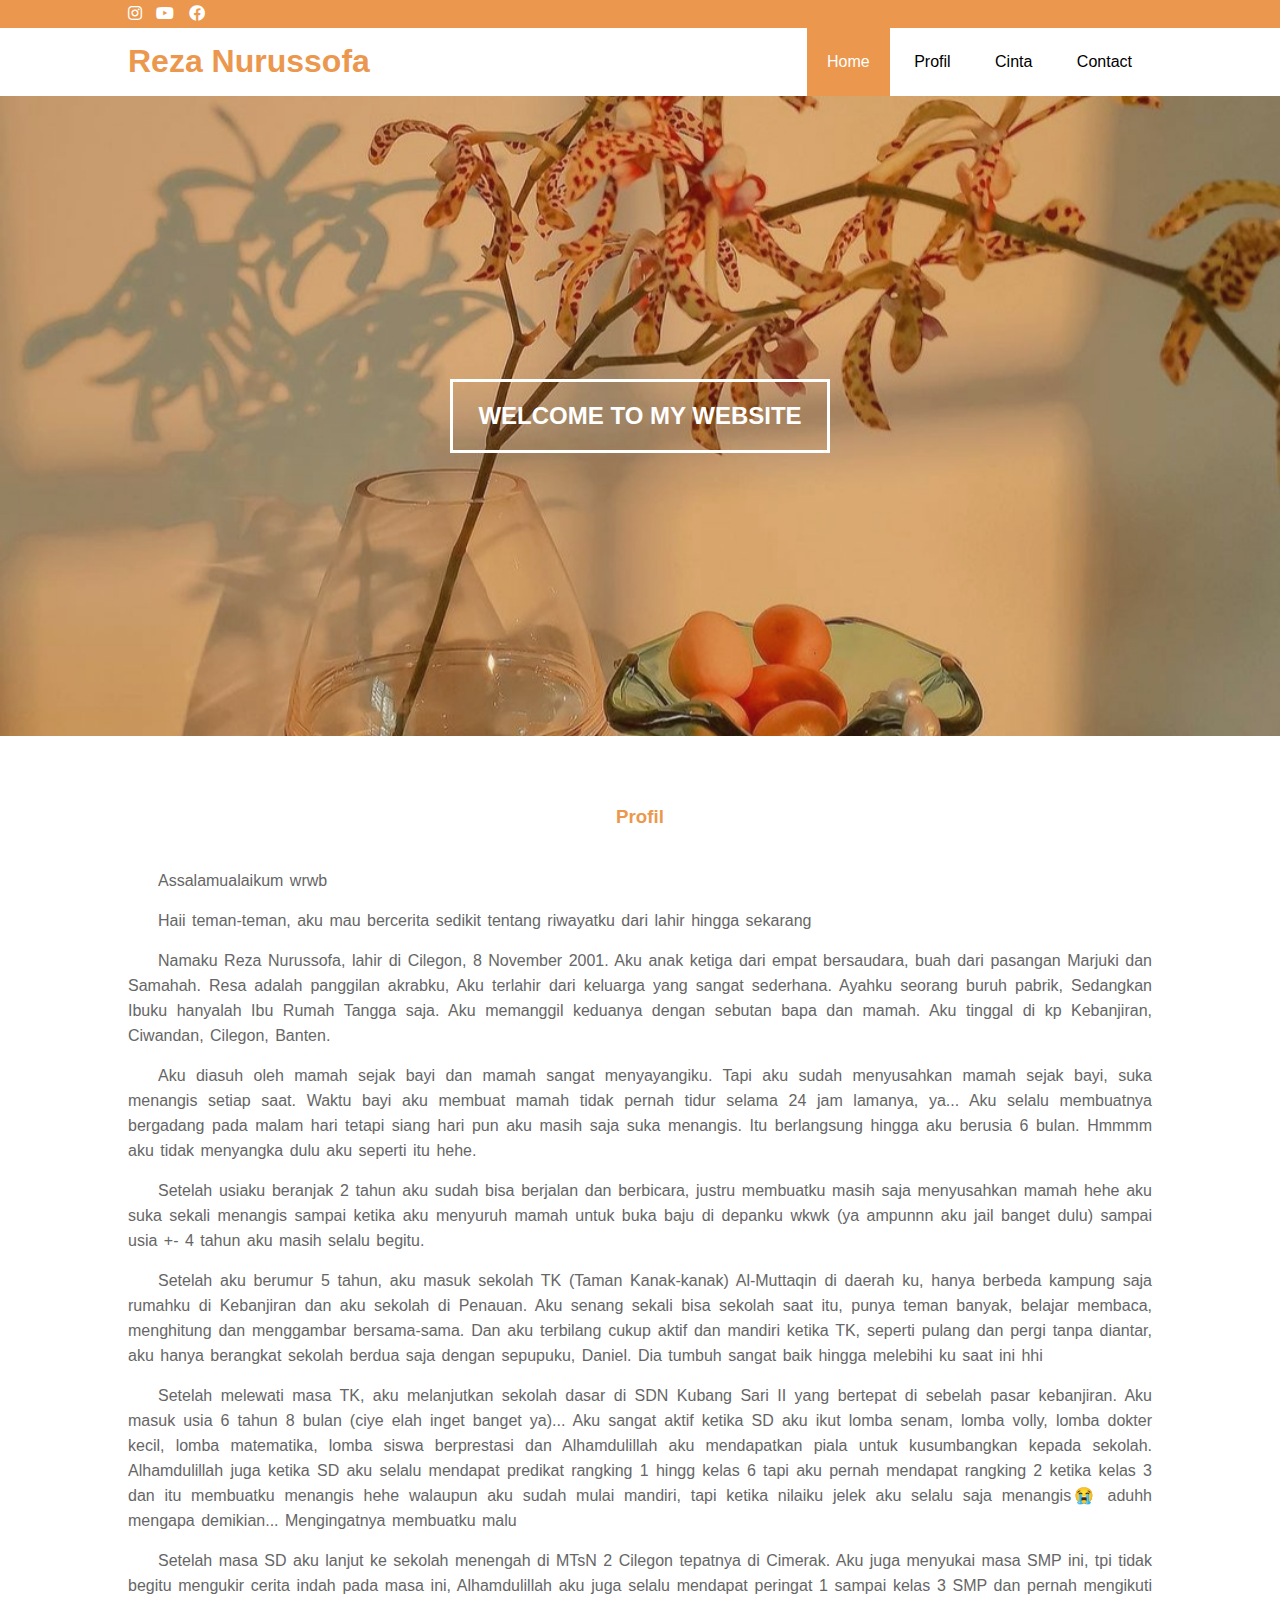
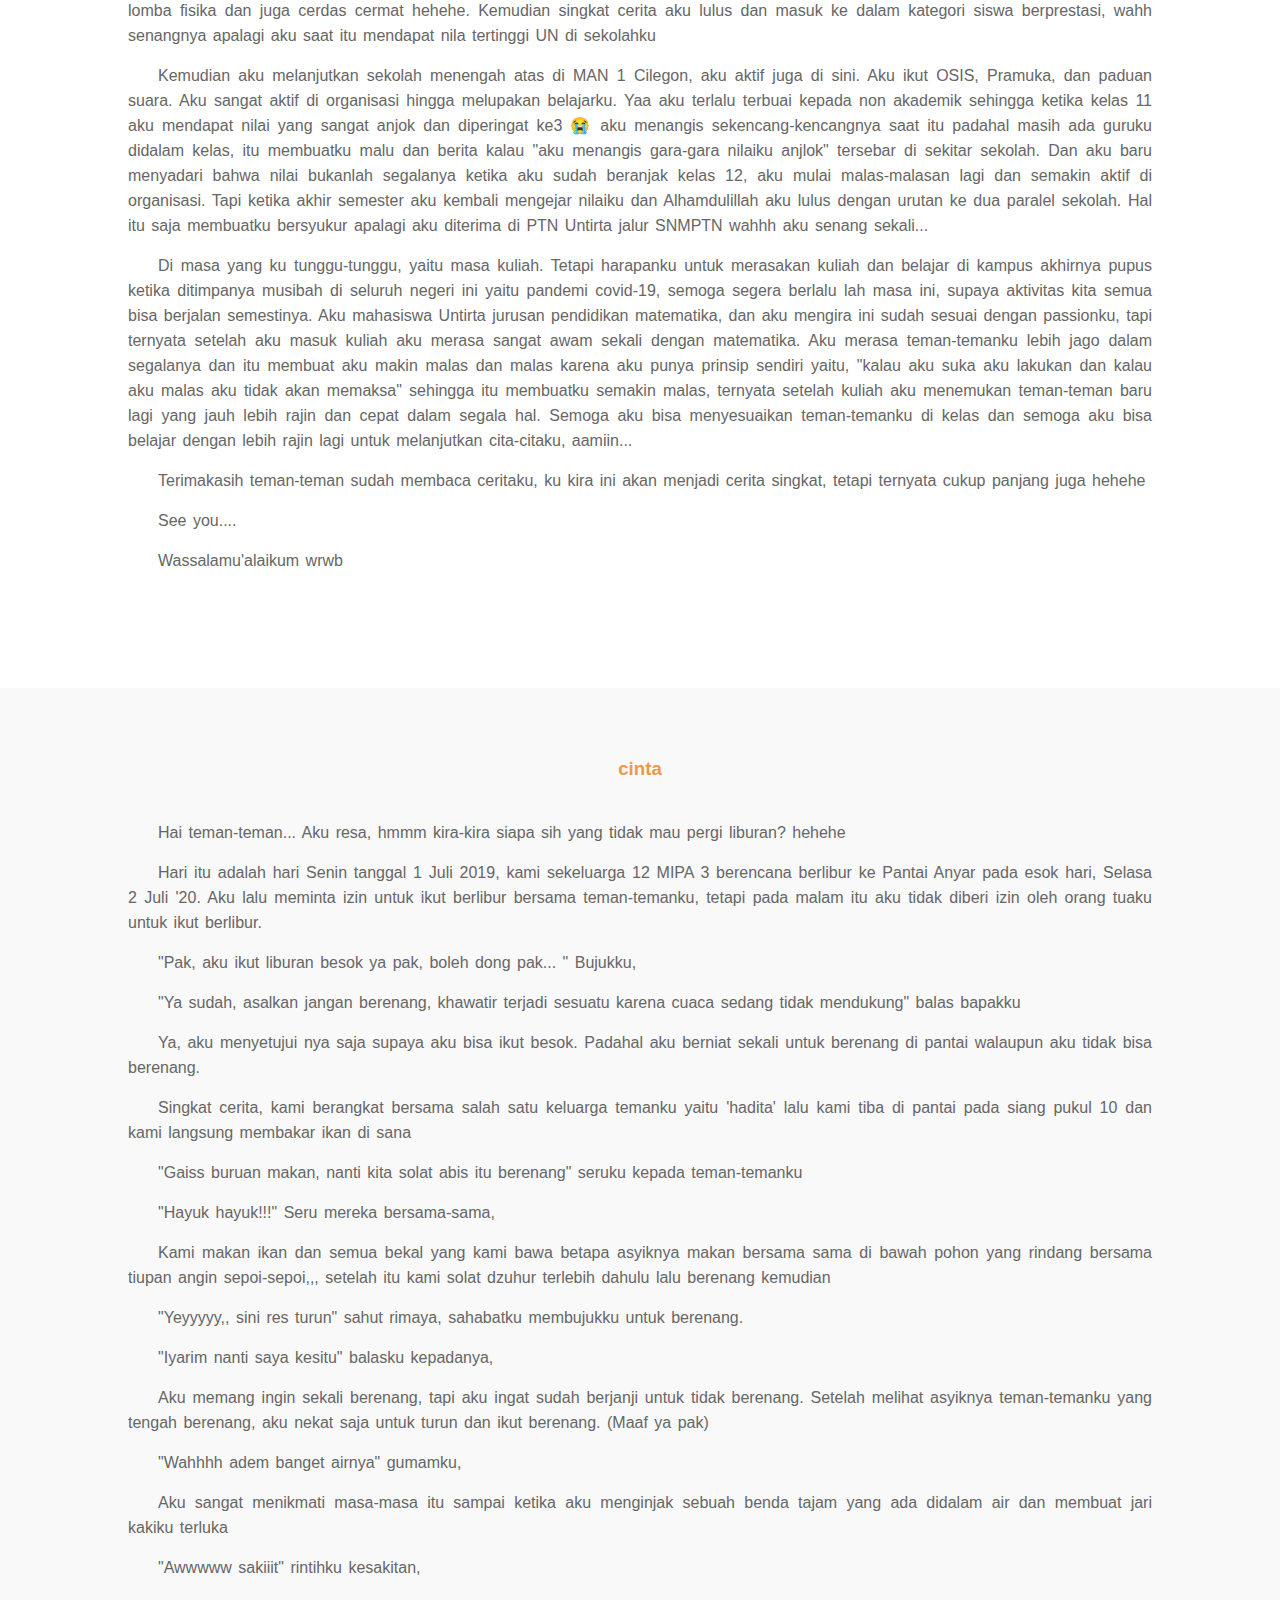
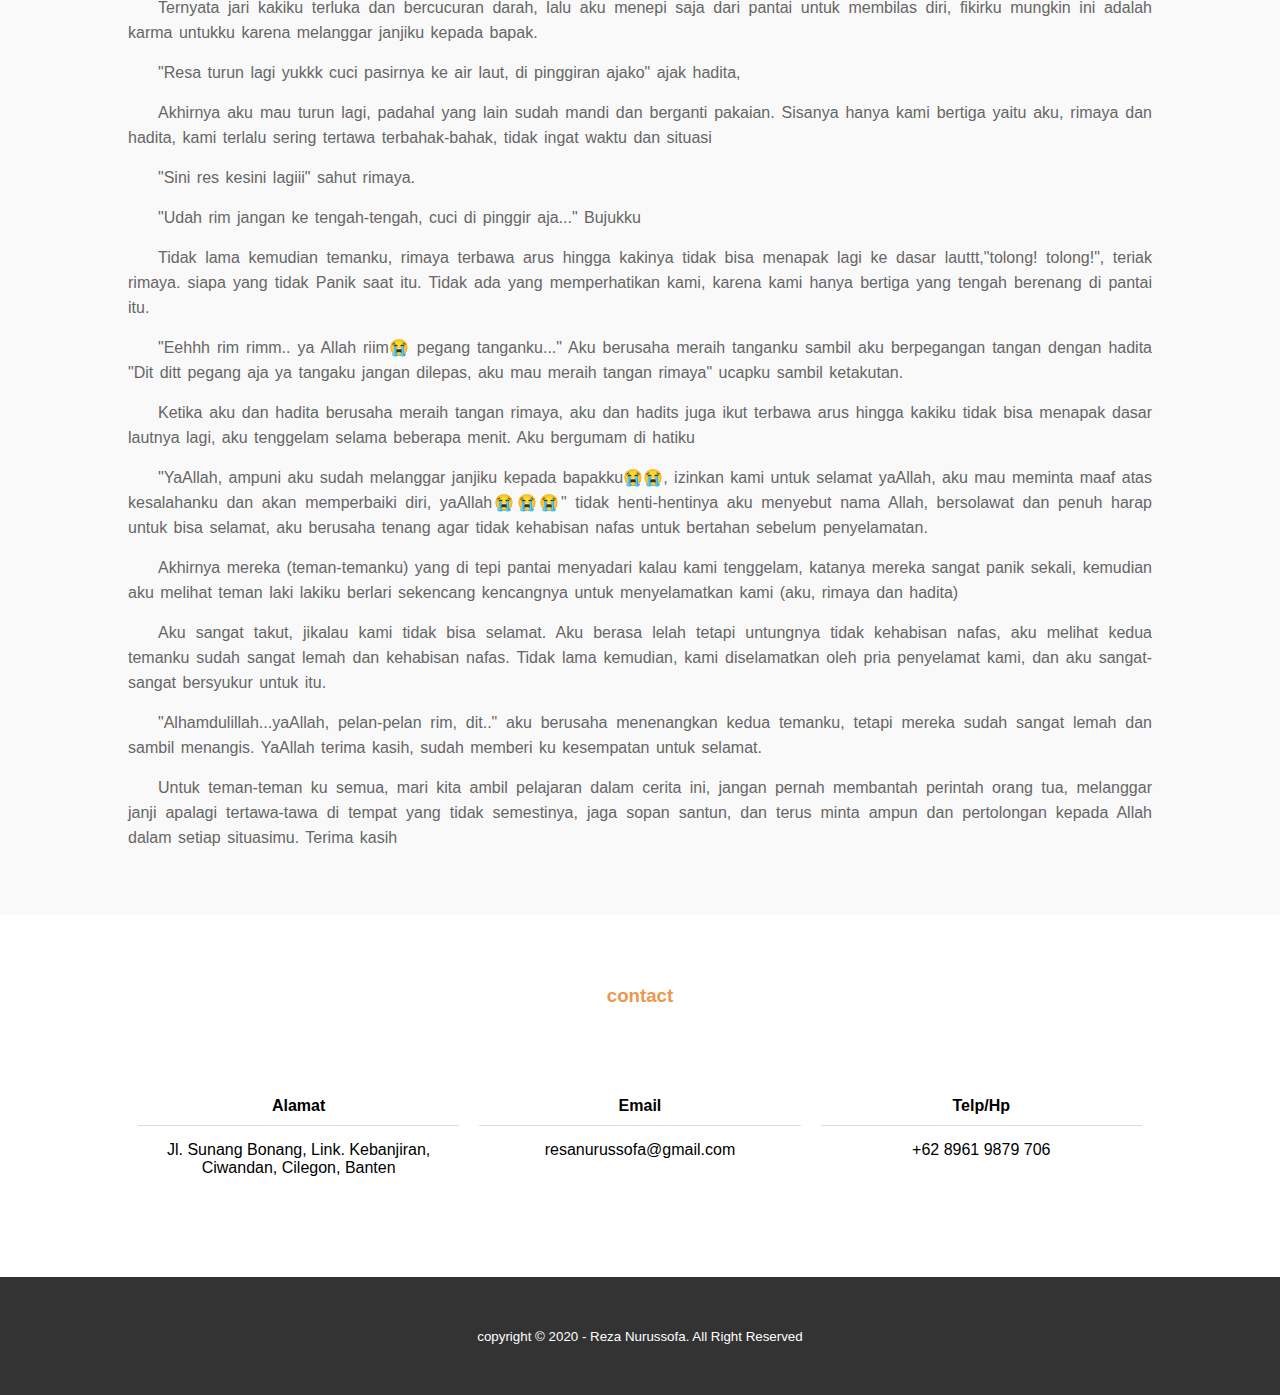
<file: index.html>
<!DOCTYPE html>
<html>
	<head>
		<meta charset="utf-8">
		<meta name="viewport" content="width-device-width, initial-scale=1">
		<title>Reza Nurussofa</title>
		<link rel="stylesheet" type="text/css" href="css/style.css">
		<link rel="stylesheet" type="text/css" href="https://cdnjs.cloudflare.com/ajax/libs/font-awesome/5.15.1/css/all.min.css">
	</head>
	<body>
		
		<!-- header -->
		<div class="medsos">
			<div class="container">
				<ul>
					<li><a href="https://instagram.com/resa.nr?igshid=9n1f5w79eum7"><i class="fab fa-instagram"></i></a></li>
					<li><a href="https://www.youtube.com/channel/UCrWAREgC5vB8ygBJjb2LLkw?view_as=subscriber"><i class="fab fa-youtube"></i></a></li>
					<li><a href="#"><i class="fab fa-facebook"></i></i></a></li>
				</ul>
			</div>
		</div>
		<header>
			<div class="container">
				<h1><a href="index.html">Reza Nurussofa</a></h1>
				<ul>
					<li class="active"><a href="index.html">Home</a></li>
					<li><a href="Profil.html">Profil</a></li>
					<li><a href="Cinta.html">Cinta</a></li>
					<li><a href="Contact.html">Contact</a></li>
				</ul>
			</div>
		</header>

		<!--banner-->
		<section class="banner">
			<h2>WELCOME TO MY WEBSITE</h2>
		</section>

		<!--profil-->
		<section id="Profil">
			<div class="container">
				<h3>Profil</h3>
				<p>Assalamualaikum wrwb</p>
					<p>Haii teman-teman, aku mau bercerita sedikit tentang riwayatku dari lahir hingga sekarang</p>
					<p>Namaku Reza Nurussofa, lahir di Cilegon, 8 November 2001. Aku anak ketiga dari empat bersaudara, buah dari pasangan Marjuki dan Samahah. Resa adalah panggilan akrabku, Aku terlahir dari keluarga yang sangat sederhana. Ayahku seorang buruh pabrik, Sedangkan Ibuku hanyalah Ibu Rumah Tangga saja. Aku memanggil keduanya dengan sebutan bapa dan mamah. Aku tinggal di kp Kebanjiran, Ciwandan, Cilegon, Banten.</p>
					<p>Aku diasuh oleh mamah sejak bayi dan mamah sangat menyayangiku. Tapi aku sudah menyusahkan mamah sejak bayi, suka menangis setiap saat. Waktu bayi aku membuat mamah tidak pernah tidur selama 24 jam lamanya, ya... Aku selalu membuatnya bergadang pada malam hari tetapi siang hari pun aku masih saja suka menangis. Itu berlangsung hingga aku berusia 6 bulan. Hmmmm aku tidak menyangka dulu aku seperti itu hehe.</p>
					<p>Setelah usiaku beranjak 2 tahun aku sudah bisa berjalan dan berbicara, justru membuatku masih saja menyusahkan mamah hehe aku suka sekali menangis sampai ketika aku menyuruh mamah untuk buka baju di depanku wkwk (ya ampunnn aku jail banget dulu) sampai usia +- 4 tahun aku masih selalu begitu.</p>
					<p>Setelah aku berumur 5 tahun, aku masuk sekolah TK (Taman Kanak-kanak) Al-Muttaqin di daerah ku, hanya berbeda kampung saja rumahku di Kebanjiran dan aku sekolah di Penauan. Aku senang sekali bisa sekolah saat itu, punya teman banyak, belajar membaca, menghitung dan menggambar bersama-sama. Dan aku terbilang cukup aktif dan mandiri ketika TK, seperti pulang dan pergi tanpa diantar, aku hanya berangkat sekolah berdua saja dengan sepupuku, Daniel. Dia tumbuh sangat baik hingga melebihi ku saat ini hhi</p>
					<p>Setelah melewati masa TK, aku melanjutkan sekolah dasar di SDN Kubang Sari II yang bertepat di sebelah pasar kebanjiran. Aku masuk usia 6 tahun 8 bulan (ciye elah inget banget ya)... Aku sangat aktif ketika SD aku ikut lomba senam, lomba volly, lomba dokter kecil, lomba matematika, lomba siswa berprestasi dan Alhamdulillah aku mendapatkan piala untuk kusumbangkan kepada sekolah. Alhamdulillah juga ketika SD aku selalu mendapat predikat rangking 1 hingg kelas 6 tapi aku pernah mendapat rangking 2 ketika kelas 3 dan itu membuatku menangis hehe walaupun aku sudah mulai mandiri, tapi ketika nilaiku jelek aku selalu saja menangis😭 aduhh mengapa demikian... Mengingatnya membuatku malu</p>
					<p>Setelah masa SD aku lanjut ke sekolah menengah di MTsN 2 Cilegon tepatnya di Cimerak. Aku juga menyukai masa SMP ini, tpi tidak begitu mengukir cerita indah pada masa ini, Alhamdulillah aku juga selalu mendapat peringat 1 sampai kelas 3 SMP dan pernah mengikuti lomba fisika dan juga cerdas cermat  hehehe. Kemudian singkat cerita aku lulus dan masuk ke dalam kategori siswa berprestasi, wahh senangnya apalagi aku saat itu mendapat nila tertinggi UN di sekolahku</p>
					<p>Kemudian aku melanjutkan sekolah menengah atas di MAN 1 Cilegon, aku aktif juga di sini. Aku ikut OSIS, Pramuka, dan paduan suara. Aku sangat aktif di organisasi hingga melupakan belajarku. Yaa aku terlalu terbuai kepada non akademik sehingga ketika kelas 11 aku mendapat nilai yang sangat anjok dan diperingat ke3 😭 aku menangis sekencang-kencangnya saat itu padahal masih ada guruku didalam kelas, itu membuatku malu dan berita kalau "aku menangis gara-gara nilaiku anjlok" tersebar di sekitar sekolah. Dan aku baru menyadari bahwa nilai bukanlah segalanya ketika aku sudah beranjak kelas 12, aku mulai malas-malasan lagi dan semakin aktif di organisasi. Tapi ketika akhir semester aku kembali mengejar nilaiku dan Alhamdulillah aku lulus dengan urutan ke dua paralel sekolah. Hal itu saja membuatku bersyukur apalagi aku diterima di PTN Untirta jalur SNMPTN wahhh aku senang sekali...</p>
					<p>Di masa yang ku tunggu-tunggu, yaitu masa kuliah. Tetapi harapanku untuk merasakan kuliah dan belajar di kampus akhirnya pupus ketika ditimpanya musibah di seluruh negeri ini yaitu pandemi covid-19, semoga segera berlalu lah masa ini, supaya aktivitas kita semua bisa berjalan semestinya.
					Aku mahasiswa Untirta jurusan pendidikan matematika, dan aku mengira ini sudah sesuai dengan passionku, tapi ternyata setelah aku masuk kuliah aku merasa sangat awam sekali dengan matematika. Aku merasa teman-temanku lebih jago dalam segalanya dan itu membuat aku makin malas dan malas karena aku punya prinsip sendiri yaitu, "kalau aku suka aku lakukan dan kalau aku malas aku tidak akan memaksa" sehingga itu membuatku semakin malas, ternyata setelah kuliah aku menemukan teman-teman baru lagi yang jauh lebih rajin dan cepat dalam segala hal. Semoga aku bisa menyesuaikan teman-temanku di kelas dan semoga aku bisa belajar dengan lebih rajin lagi untuk melanjutkan cita-citaku, aamiin...</p>
					<p>Terimakasih teman-teman sudah membaca ceritaku, ku kira ini akan menjadi cerita singkat, tetapi ternyata cukup panjang juga hehehe</p>
					<p>See you....</p>
					<p>Wassalamu'alaikum wrwb</p>	
			</div>
		</section>
		<!--cinta-->
		<section id="Cinta">
			<div class="container">
				<h3>cinta</h3>
					<p>Hai teman-teman... Aku resa, hmmm kira-kira siapa sih yang tidak mau pergi liburan? hehehe</p>
					<p>Hari itu adalah hari Senin tanggal 1 Juli 2019, kami sekeluarga 12 MIPA 3 berencana berlibur ke Pantai Anyar pada esok hari, Selasa 2 Juli '20. Aku lalu meminta izin untuk ikut berlibur bersama teman-temanku, tetapi pada malam itu aku tidak diberi izin oleh orang tuaku untuk ikut berlibur.</p>
					<p>"Pak, aku ikut liburan besok ya pak, boleh dong pak... " Bujukku,</p>
					<p>"Ya sudah, asalkan jangan berenang, khawatir terjadi sesuatu karena cuaca sedang tidak mendukung" balas bapakku</p>
					<p>Ya, aku menyetujui nya saja supaya aku bisa ikut besok. Padahal aku berniat sekali untuk berenang di pantai walaupun aku tidak bisa berenang.</p>
					<p>Singkat cerita, kami berangkat bersama salah satu keluarga temanku yaitu 'hadita' lalu kami tiba di pantai pada siang pukul 10 dan kami langsung membakar ikan di sana</p>
					<p>"Gaiss buruan makan, nanti kita solat abis itu berenang" seruku kepada teman-temanku</p>
					<p>"Hayuk hayuk!!!" Seru mereka bersama-sama,</p>
					<p>Kami makan ikan dan semua bekal yang kami bawa betapa asyiknya makan bersama sama di bawah pohon yang rindang bersama tiupan angin sepoi-sepoi,,, setelah itu kami solat dzuhur terlebih dahulu lalu berenang kemudian</p>
					<p>"Yeyyyyy,, sini res turun" sahut rimaya, sahabatku membujukku untuk berenang.</p>
					<p>"Iyarim nanti saya kesitu" balasku kepadanya,</p>
					<p>Aku memang ingin sekali berenang, tapi aku ingat sudah berjanji untuk tidak berenang.
					Setelah melihat asyiknya teman-temanku yang tengah berenang, aku nekat saja untuk turun dan ikut berenang. (Maaf ya pak)</p>
						<p>"Wahhhh adem banget airnya" gumamku,</p>
					<p>Aku sangat menikmati masa-masa itu sampai ketika aku menginjak sebuah benda tajam yang ada didalam air dan membuat jari kakiku terluka</p> 
						<p>"Awwwww sakiiit" rintihku kesakitan,</p>
					<p>Ternyata jari kakiku terluka dan bercucuran darah, lalu aku menepi saja dari pantai untuk membilas diri, fikirku mungkin ini adalah karma untukku karena melanggar janjiku kepada bapak.</p>
						<p>"Resa turun lagi yukkk cuci pasirnya ke air laut, di pinggiran ajako" ajak hadita,</p>
					<p>Akhirnya aku mau turun lagi, padahal yang lain sudah mandi dan berganti pakaian. Sisanya hanya kami bertiga yaitu aku, rimaya dan hadita, kami terlalu sering tertawa terbahak-bahak, tidak ingat waktu dan situasi </p>
					<p>"Sini res kesini lagiii" sahut rimaya.</p>
					<p>"Udah rim jangan ke tengah-tengah, cuci di pinggir aja..." Bujukku</p>
					<p>Tidak lama kemudian temanku, rimaya terbawa arus hingga kakinya tidak bisa menapak lagi ke dasar lauttt,"tolong! tolong!",  teriak rimaya. siapa yang tidak Panik saat itu. Tidak ada yang memperhatikan kami, karena kami hanya bertiga yang tengah berenang di pantai itu.</p>
					<p>"Eehhh rim rimm.. ya Allah riim😭 pegang tanganku..." Aku berusaha meraih tanganku sambil aku berpegangan tangan dengan hadita
					"Dit ditt pegang aja ya tangaku jangan dilepas, aku mau meraih tangan rimaya" ucapku sambil ketakutan.</p>
					<p>Ketika aku dan hadita berusaha meraih tangan rimaya, aku dan hadits juga ikut terbawa arus hingga kakiku tidak bisa menapak dasar lautnya lagi, aku tenggelam selama beberapa menit. Aku bergumam di hatiku</p>
					<p>"YaAllah, ampuni aku sudah melanggar janjiku kepada bapakku😭😭, izinkan kami untuk selamat yaAllah, aku mau meminta maaf atas kesalahanku dan akan memperbaiki diri, yaAllah😭😭😭" tidak henti-hentinya aku menyebut nama Allah, bersolawat dan penuh harap untuk bisa selamat, aku berusaha tenang agar tidak kehabisan nafas untuk bertahan sebelum penyelamatan.</p>
					<p>Akhirnya mereka (teman-temanku) yang di tepi pantai menyadari kalau kami tenggelam, katanya mereka sangat panik sekali, kemudian aku melihat teman laki lakiku berlari sekencang kencangnya untuk menyelamatkan kami (aku, rimaya dan hadita)</p>
					<p>Aku sangat takut, jikalau kami tidak bisa selamat. Aku berasa lelah tetapi untungnya tidak kehabisan nafas, aku melihat kedua temanku sudah sangat lemah dan kehabisan nafas. Tidak lama kemudian, kami diselamatkan oleh pria penyelamat kami, dan aku sangat-sangat bersyukur untuk itu.</p>
					<p>"Alhamdulillah...yaAllah, pelan-pelan rim, dit.." aku berusaha menenangkan kedua temanku, tetapi mereka sudah sangat lemah dan sambil menangis.
					YaAllah terima kasih, sudah memberi ku kesempatan untuk selamat.</p>
					<p>Untuk teman-teman ku semua, mari kita ambil pelajaran dalam cerita ini, jangan pernah membantah perintah orang tua, melanggar janji apalagi tertawa-tawa di tempat yang tidak semestinya, jaga sopan santun, dan terus minta ampun dan pertolongan kepada Allah dalam setiap situasimu. Terima kasih</p>
			</div>
		</section>

		<!--contact-->
		<section id="Contact">
			<div class="container">
				<h3>contact</h3>
				<div class="col-3">
					<h4>Alamat</h4>
					<p>Jl. Sunang Bonang, Link. Kebanjiran, Ciwandan, Cilegon, Banten</p>
				</div>
				<div class="col-3">
					<h4>Email</h4>
					<p>resanurussofa@gmail.com</p>
				</div>
				<div class="col-3">
					<h4>Telp/Hp</h4>
					<p>+62 8961 9879 706</p>
				</div>
			</div>
		</section>

		<!--bagian footer-->
		<footer>
			<div class="container">
				<small>copyright &copy; 2020 - Reza Nurussofa. All Right Reserved</small>
			</div>
		</footer>

	</body>
	</html>
</file>
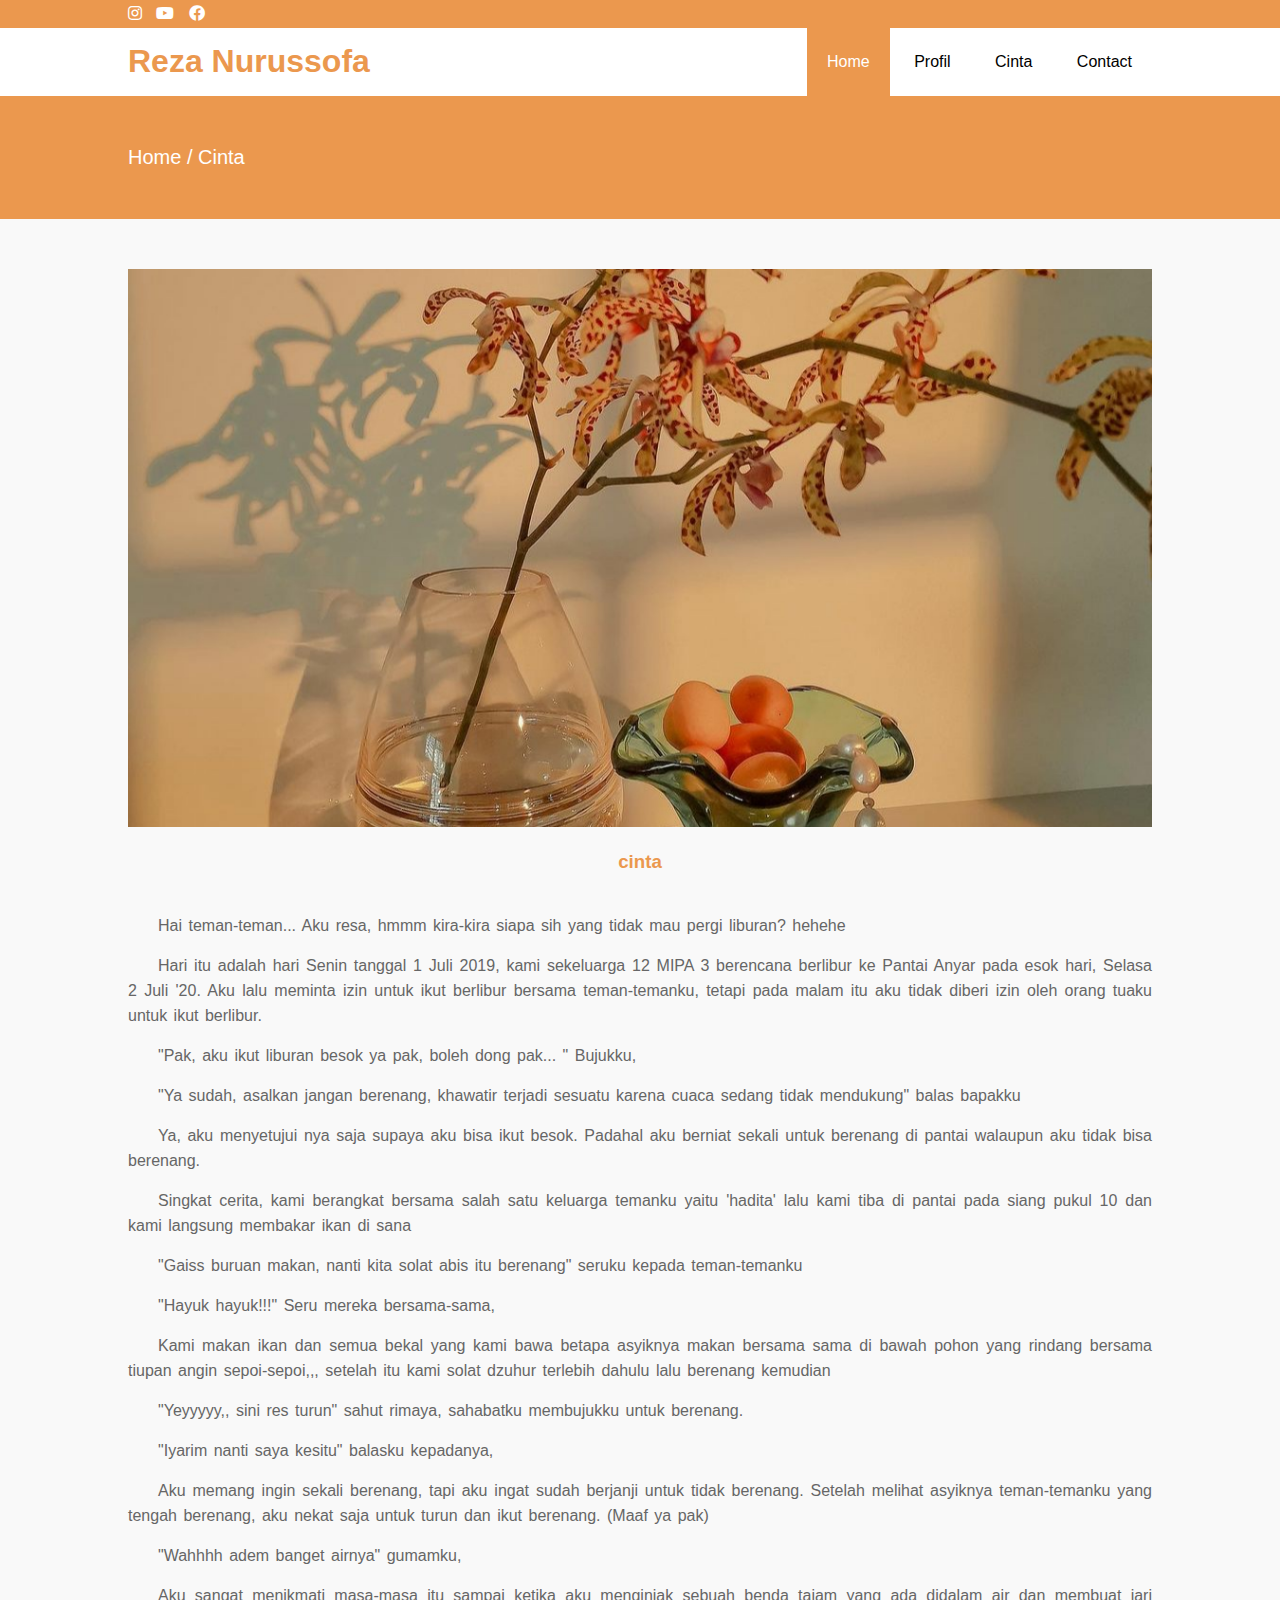
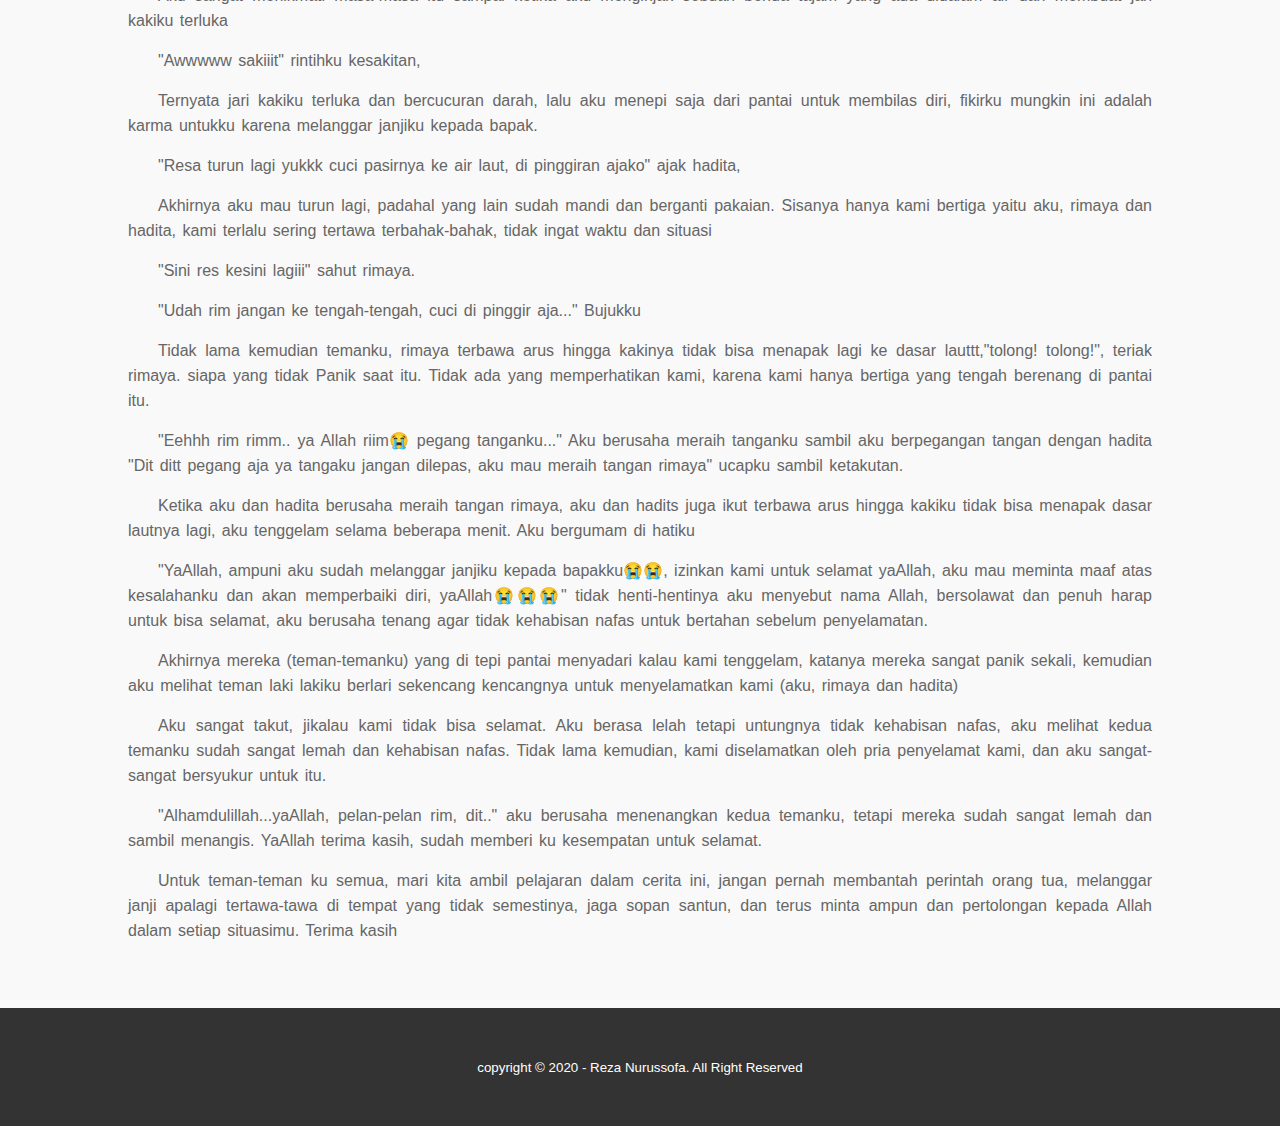
<file: cinta.html>
<!DOCTYPE html>
<html>
	<head>
		<meta charset="utf-8">
		<meta name="viewport" content="width-device-width, initial-scale=1">
		<title>Reza Nurussofa</title>
		<link rel="stylesheet" type="text/css" href="css/style.css">
		<link rel="stylesheet" type="text/css" href="https://cdnjs.cloudflare.com/ajax/libs/font-awesome/5.15.1/css/all.min.css">
	</head>
	<body>
		
		<!-- header -->
		<div class="medsos">
			<div class="container">
				<ul>
					<li><a href="#"><i class="fab fa-instagram"></i></a></li>
					<li><a href="#"><i class="fab fa-youtube"></i></a></li>
					<li><a href="#"><i class="fab fa-facebook"></i></i></a></li>
				</ul>
			</div>
		</div>
		<header>
			<div class="container">
				<h1><a href="index.html">Reza Nurussofa</a></h1>
				<ul>
					<li class="active"><a href="index.html">Home</a></li>
					<li><a href="Profil.html">Profil</a></li>
					<li><a href="Cinta.html">Cinta</a></li>
					<li><a href="Contact.html">Contact</a></li>
				</ul>
			</div>
		</header>

		<!--label-->
		<section class="label">
			<div class="container">
				<p>Home /  Cinta</p>
			</div>
		</section>
	
		<!--cinta-->
		<section id="Cinta">
			<div class="container">
				<img src="img/banner.jpg" width="100%">
				<h3>cinta</h3>
					<p>Hai teman-teman... Aku resa, hmmm kira-kira siapa sih yang tidak mau pergi liburan? hehehe</p>
					<p>Hari itu adalah hari Senin tanggal 1 Juli 2019, kami sekeluarga 12 MIPA 3 berencana berlibur ke Pantai Anyar pada esok hari, Selasa 2 Juli '20. Aku lalu meminta izin untuk ikut berlibur bersama teman-temanku, tetapi pada malam itu aku tidak diberi izin oleh orang tuaku untuk ikut berlibur.</p>
					<p>"Pak, aku ikut liburan besok ya pak, boleh dong pak... " Bujukku,</p>
					<p>"Ya sudah, asalkan jangan berenang, khawatir terjadi sesuatu karena cuaca sedang tidak mendukung" balas bapakku</p>
					<p>Ya, aku menyetujui nya saja supaya aku bisa ikut besok. Padahal aku berniat sekali untuk berenang di pantai walaupun aku tidak bisa berenang.</p>
					<p>Singkat cerita, kami berangkat bersama salah satu keluarga temanku yaitu 'hadita' lalu kami tiba di pantai pada siang pukul 10 dan kami langsung membakar ikan di sana</p>
					<p>"Gaiss buruan makan, nanti kita solat abis itu berenang" seruku kepada teman-temanku</p>
					<p>"Hayuk hayuk!!!" Seru mereka bersama-sama,</p>
					<p>Kami makan ikan dan semua bekal yang kami bawa betapa asyiknya makan bersama sama di bawah pohon yang rindang bersama tiupan angin sepoi-sepoi,,, setelah itu kami solat dzuhur terlebih dahulu lalu berenang kemudian</p>
					<p>"Yeyyyyy,, sini res turun" sahut rimaya, sahabatku membujukku untuk berenang.</p>
					<p>"Iyarim nanti saya kesitu" balasku kepadanya,</p>
					<p>Aku memang ingin sekali berenang, tapi aku ingat sudah berjanji untuk tidak berenang.
					Setelah melihat asyiknya teman-temanku yang tengah berenang, aku nekat saja untuk turun dan ikut berenang. (Maaf ya pak)</p>
						<p>"Wahhhh adem banget airnya" gumamku,</p>
					<p>Aku sangat menikmati masa-masa itu sampai ketika aku menginjak sebuah benda tajam yang ada didalam air dan membuat jari kakiku terluka</p> 
						<p>"Awwwww sakiiit" rintihku kesakitan,</p>
					<p>Ternyata jari kakiku terluka dan bercucuran darah, lalu aku menepi saja dari pantai untuk membilas diri, fikirku mungkin ini adalah karma untukku karena melanggar janjiku kepada bapak.</p>
						<p>"Resa turun lagi yukkk cuci pasirnya ke air laut, di pinggiran ajako" ajak hadita,</p>
					<p>Akhirnya aku mau turun lagi, padahal yang lain sudah mandi dan berganti pakaian. Sisanya hanya kami bertiga yaitu aku, rimaya dan hadita, kami terlalu sering tertawa terbahak-bahak, tidak ingat waktu dan situasi </p>
					<p>"Sini res kesini lagiii" sahut rimaya.</p>
					<p>"Udah rim jangan ke tengah-tengah, cuci di pinggir aja..." Bujukku</p>
					<p>Tidak lama kemudian temanku, rimaya terbawa arus hingga kakinya tidak bisa menapak lagi ke dasar lauttt,"tolong! tolong!",  teriak rimaya. siapa yang tidak Panik saat itu. Tidak ada yang memperhatikan kami, karena kami hanya bertiga yang tengah berenang di pantai itu.</p>
					<p>"Eehhh rim rimm.. ya Allah riim😭 pegang tanganku..." Aku berusaha meraih tanganku sambil aku berpegangan tangan dengan hadita
					"Dit ditt pegang aja ya tangaku jangan dilepas, aku mau meraih tangan rimaya" ucapku sambil ketakutan.</p>
					<p>Ketika aku dan hadita berusaha meraih tangan rimaya, aku dan hadits juga ikut terbawa arus hingga kakiku tidak bisa menapak dasar lautnya lagi, aku tenggelam selama beberapa menit. Aku bergumam di hatiku</p>
					<p>"YaAllah, ampuni aku sudah melanggar janjiku kepada bapakku😭😭, izinkan kami untuk selamat yaAllah, aku mau meminta maaf atas kesalahanku dan akan memperbaiki diri, yaAllah😭😭😭" tidak henti-hentinya aku menyebut nama Allah, bersolawat dan penuh harap untuk bisa selamat, aku berusaha tenang agar tidak kehabisan nafas untuk bertahan sebelum penyelamatan.</p>
					<p>Akhirnya mereka (teman-temanku) yang di tepi pantai menyadari kalau kami tenggelam, katanya mereka sangat panik sekali, kemudian aku melihat teman laki lakiku berlari sekencang kencangnya untuk menyelamatkan kami (aku, rimaya dan hadita)</p>
					<p>Aku sangat takut, jikalau kami tidak bisa selamat. Aku berasa lelah tetapi untungnya tidak kehabisan nafas, aku melihat kedua temanku sudah sangat lemah dan kehabisan nafas. Tidak lama kemudian, kami diselamatkan oleh pria penyelamat kami, dan aku sangat-sangat bersyukur untuk itu.</p>
					<p>"Alhamdulillah...yaAllah, pelan-pelan rim, dit.." aku berusaha menenangkan kedua temanku, tetapi mereka sudah sangat lemah dan sambil menangis.
					YaAllah terima kasih, sudah memberi ku kesempatan untuk selamat.</p>
					<p>Untuk teman-teman ku semua, mari kita ambil pelajaran dalam cerita ini, jangan pernah membantah perintah orang tua, melanggar janji apalagi tertawa-tawa di tempat yang tidak semestinya, jaga sopan santun, dan terus minta ampun dan pertolongan kepada Allah dalam setiap situasimu. Terima kasih</p>
			</div>
		</section>


		
		<!--bagian footer-->
		<footer>
			<div class="container">
				<small>copyright &copy; 2020 - Reza Nurussofa. All Right Reserved</small>
			</div>
		</footer>

	</body>
	</html>
</file>
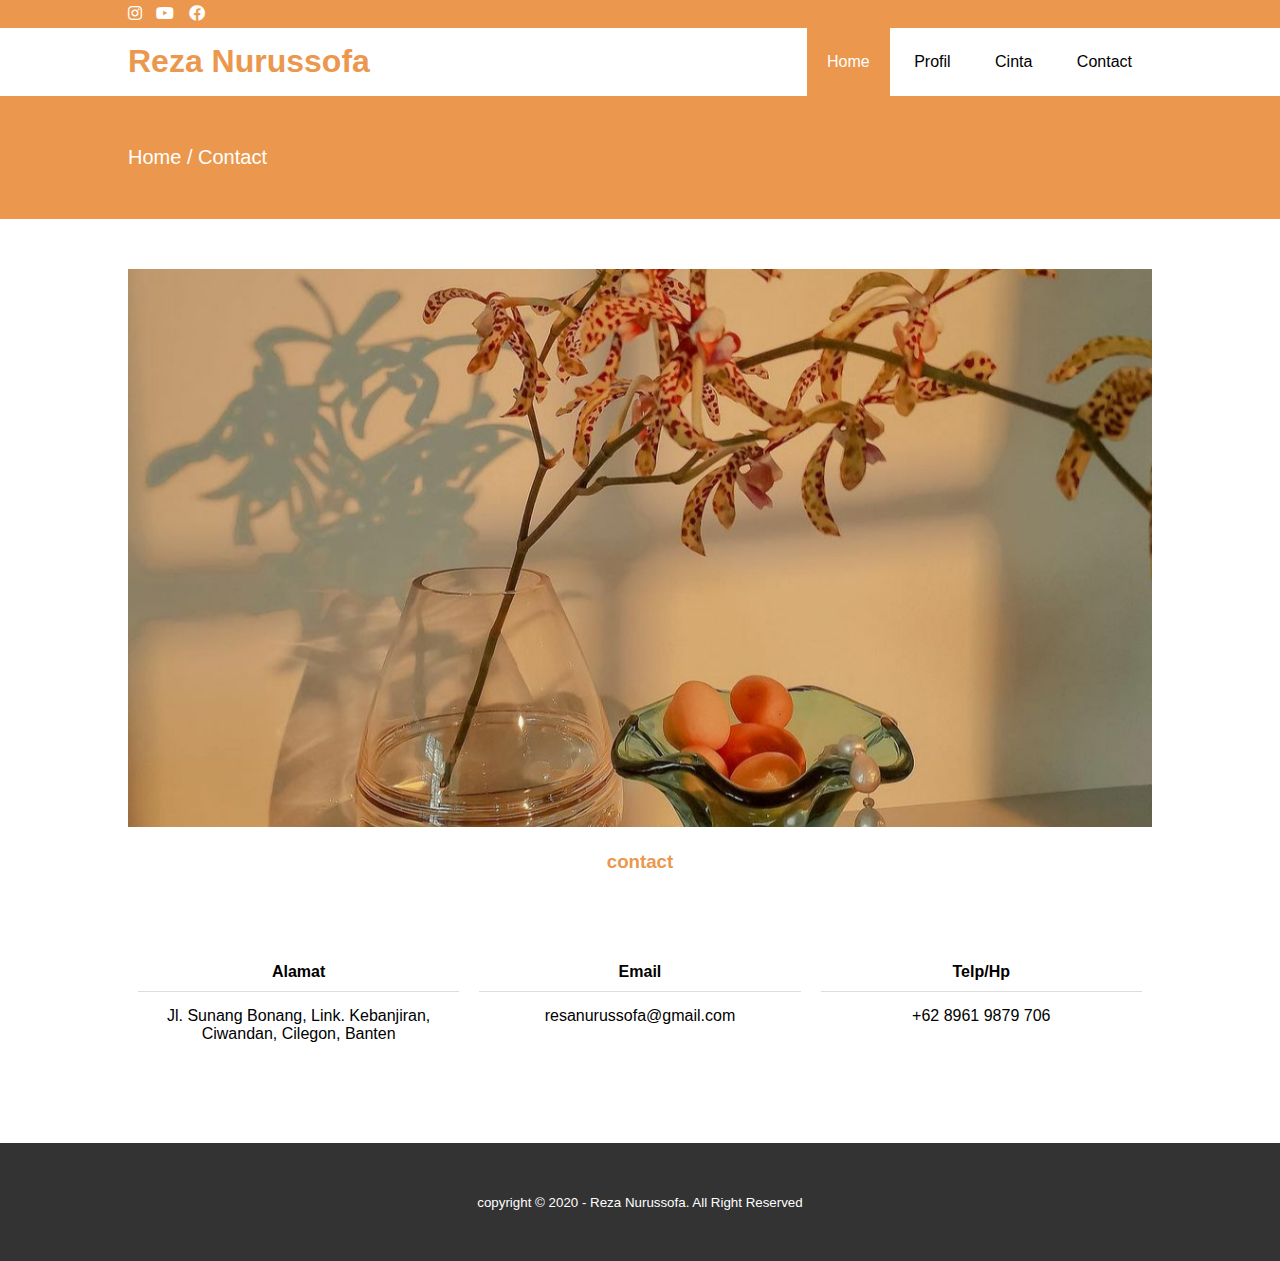
<file: contact.html>
<!DOCTYPE html>
<html>
	<head>
		<meta charset="utf-8">
		<meta name="viewport" content="width-device-width, initial-scale=1">
		<title>Reza Nurussofa</title>
		<link rel="stylesheet" type="text/css" href="css/style.css">
		<link rel="stylesheet" type="text/css" href="https://cdnjs.cloudflare.com/ajax/libs/font-awesome/5.15.1/css/all.min.css">
	</head>
	<body>
		
		<!-- header -->
		<div class="medsos">
			<div class="container">
				<ul>
					<li><a href="#"><i class="fab fa-instagram"></i></a></li>
					<li><a href="#"><i class="fab fa-youtube"></i></a></li>
					<li><a href="#"><i class="fab fa-facebook"></i></i></a></li>
				</ul>
			</div>
		</div>
		<header>
			<div class="container">
				<h1><a href="index.html">Reza Nurussofa</a></h1>
				<ul>
					<li class="active"><a href="index.html">Home</a></li>
					<li><a href="Profil.html">Profil</a></li>
					<li><a href="Cinta.html">Cinta</a></li>
					<li><a href="Contact.html">Contact</a></li>
				</ul>
			</div>
		</header>

		<!--label-->
		<section class="label">
			<div class="container">
				<p>Home / Contact</p>
			</div>
		</section>
	
		<!--contact-->
		<section id="Contact">
			<div class="container">
				<img src="img/banner.jpg" width="100%">
				<h3>contact</h3>
				<div class="col-3">
					<h4>Alamat</h4>
					<p>Jl. Sunang Bonang, Link. Kebanjiran, Ciwandan, Cilegon, Banten</p>
				</div>
				<div class="col-3">
					<h4>Email</h4>
					<p>resanurussofa@gmail.com</p>
				</div>
				<div class="col-3">
					<h4>Telp/Hp</h4>
					<p>+62 8961 9879 706</p>
				</div>
			</div>
		</section>


		
		<!--bagian footer-->
		<footer>
			<div class="container">
				<small>copyright &copy; 2020 - Reza Nurussofa. All Right Reserved</small>
			</div>
		</footer>

	</body>
	</html>
</file>
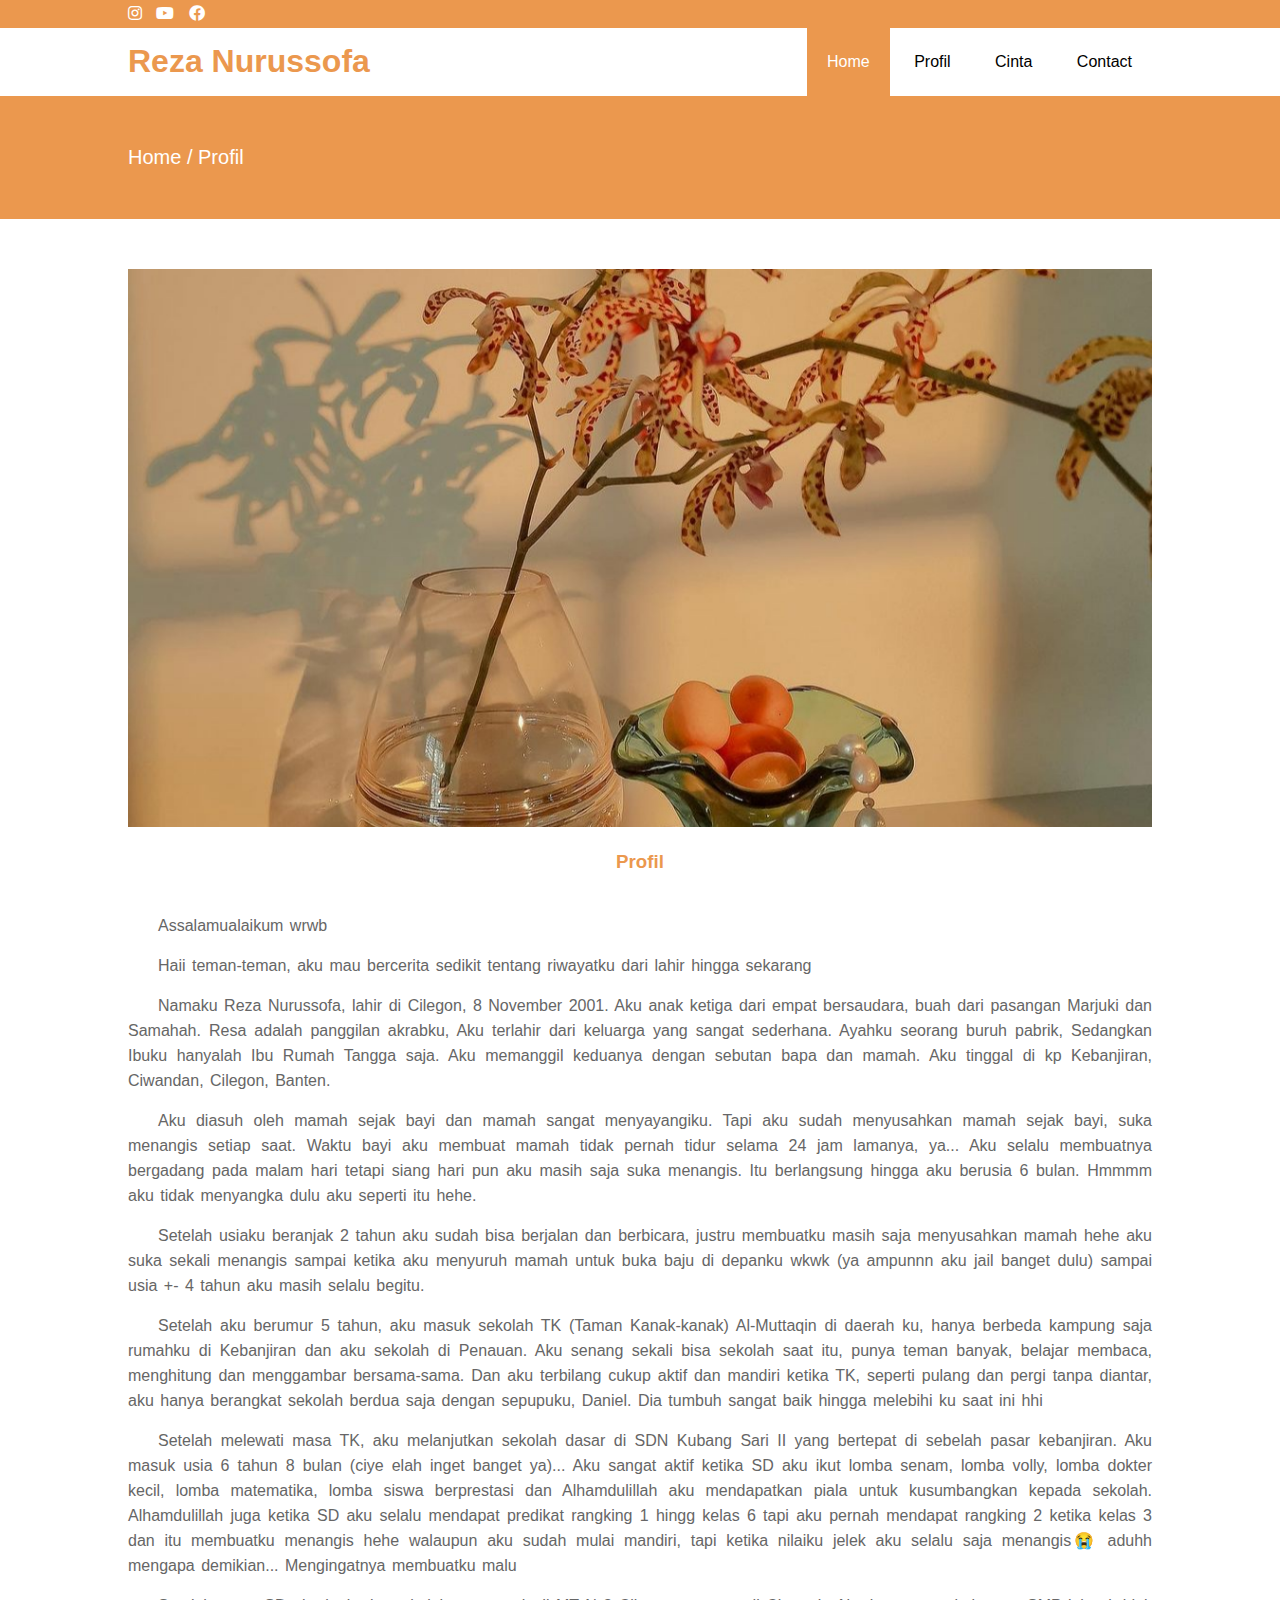
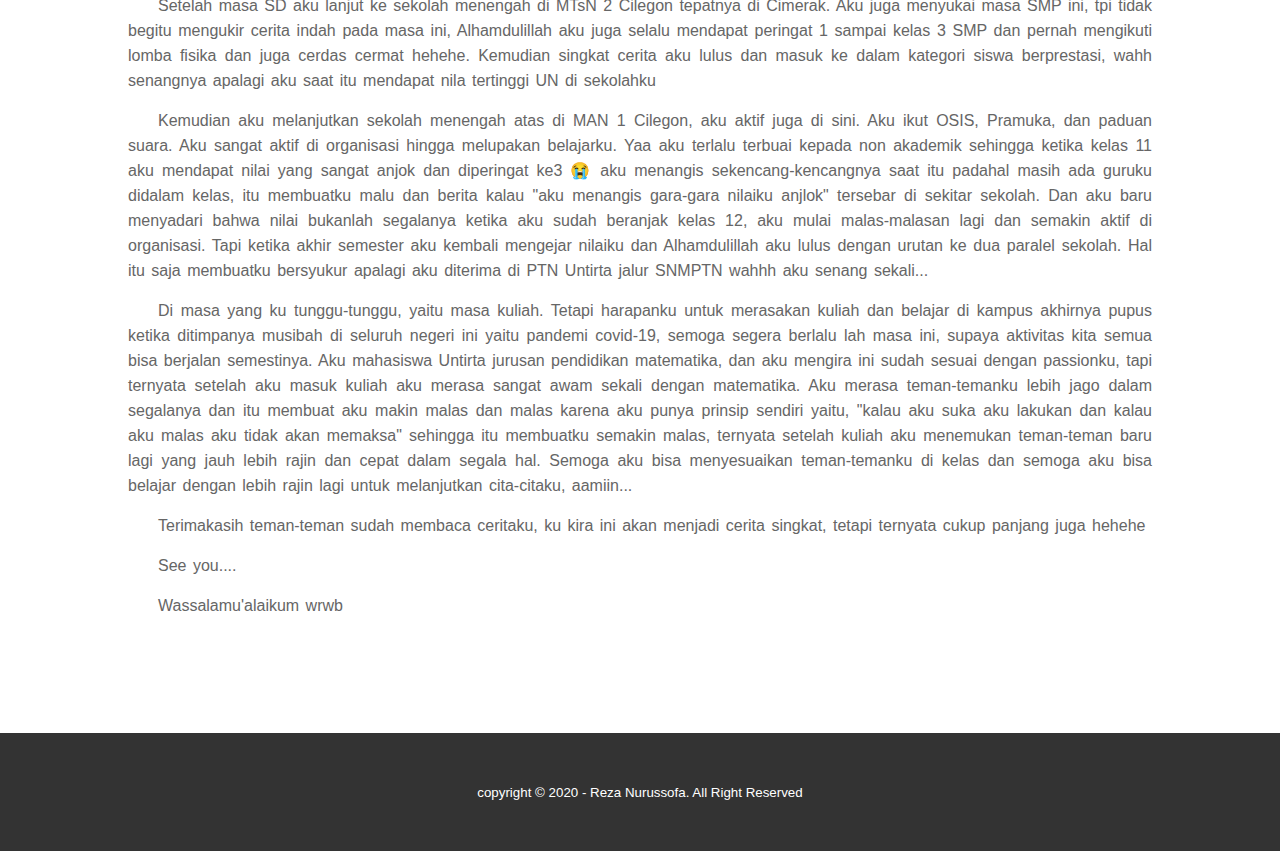
<file: profil.html>
<!DOCTYPE html>
<html>
	<head>
		<meta charset="utf-8">
		<meta name="viewport" content="width-device-width, initial-scale=1">
		<title>Reza Nurussofa</title>
		<link rel="stylesheet" type="text/css" href="css/style.css">
		<link rel="stylesheet" type="text/css" href="https://cdnjs.cloudflare.com/ajax/libs/font-awesome/5.15.1/css/all.min.css">
	</head>
	<body>
		
		<!-- header -->
		<div class="medsos">
			<div class="container">
				<ul>
					<li><a href="#"><i class="fab fa-instagram"></i></a></li>
					<li><a href="#"><i class="fab fa-youtube"></i></a></li>
					<li><a href="#"><i class="fab fa-facebook"></i></i></a></li>
				</ul>
			</div>
		</div>
		<header>
			<div class="container">
				<h1><a href="index.html">Reza Nurussofa</a></h1>
				<ul>
					<li class="active"><a href="index.html">Home</a></li>
					<li><a href="Profil.html">Profil</a></li>
					<li><a href="Cinta.html">Cinta</a></li>
					<li><a href="Contact.html">Contact</a></li>
				</ul>
			</div>
		</header>

		<!--label-->
		<section class="label">
			<div class="container">
				<p>Home / Profil</p>
			</div>
		</section>
	
		<!--profil-->
		<section id="Profil">
			<div class="container">
				<img src="img/banner.jpg" width="100%">
				<h3>Profil</h3>
				<p>Assalamualaikum wrwb</p>
					<p>Haii teman-teman, aku mau bercerita sedikit tentang riwayatku dari lahir hingga sekarang</p>
					<p>Namaku Reza Nurussofa, lahir di Cilegon, 8 November 2001. Aku anak ketiga dari empat bersaudara, buah dari pasangan Marjuki dan Samahah. Resa adalah panggilan akrabku, Aku terlahir dari keluarga yang sangat sederhana. Ayahku seorang buruh pabrik, Sedangkan Ibuku hanyalah Ibu Rumah Tangga saja. Aku memanggil keduanya dengan sebutan bapa dan mamah. Aku tinggal di kp Kebanjiran, Ciwandan, Cilegon, Banten.</p>
					<p>Aku diasuh oleh mamah sejak bayi dan mamah sangat menyayangiku. Tapi aku sudah menyusahkan mamah sejak bayi, suka menangis setiap saat. Waktu bayi aku membuat mamah tidak pernah tidur selama 24 jam lamanya, ya... Aku selalu membuatnya bergadang pada malam hari tetapi siang hari pun aku masih saja suka menangis. Itu berlangsung hingga aku berusia 6 bulan. Hmmmm aku tidak menyangka dulu aku seperti itu hehe.</p>
					<p>Setelah usiaku beranjak 2 tahun aku sudah bisa berjalan dan berbicara, justru membuatku masih saja menyusahkan mamah hehe aku suka sekali menangis sampai ketika aku menyuruh mamah untuk buka baju di depanku wkwk (ya ampunnn aku jail banget dulu) sampai usia +- 4 tahun aku masih selalu begitu.</p>
					<p>Setelah aku berumur 5 tahun, aku masuk sekolah TK (Taman Kanak-kanak) Al-Muttaqin di daerah ku, hanya berbeda kampung saja rumahku di Kebanjiran dan aku sekolah di Penauan. Aku senang sekali bisa sekolah saat itu, punya teman banyak, belajar membaca, menghitung dan menggambar bersama-sama. Dan aku terbilang cukup aktif dan mandiri ketika TK, seperti pulang dan pergi tanpa diantar, aku hanya berangkat sekolah berdua saja dengan sepupuku, Daniel. Dia tumbuh sangat baik hingga melebihi ku saat ini hhi</p>
					<p>Setelah melewati masa TK, aku melanjutkan sekolah dasar di SDN Kubang Sari II yang bertepat di sebelah pasar kebanjiran. Aku masuk usia 6 tahun 8 bulan (ciye elah inget banget ya)... Aku sangat aktif ketika SD aku ikut lomba senam, lomba volly, lomba dokter kecil, lomba matematika, lomba siswa berprestasi dan Alhamdulillah aku mendapatkan piala untuk kusumbangkan kepada sekolah. Alhamdulillah juga ketika SD aku selalu mendapat predikat rangking 1 hingg kelas 6 tapi aku pernah mendapat rangking 2 ketika kelas 3 dan itu membuatku menangis hehe walaupun aku sudah mulai mandiri, tapi ketika nilaiku jelek aku selalu saja menangis😭 aduhh mengapa demikian... Mengingatnya membuatku malu</p>
					<p>Setelah masa SD aku lanjut ke sekolah menengah di MTsN 2 Cilegon tepatnya di Cimerak. Aku juga menyukai masa SMP ini, tpi tidak begitu mengukir cerita indah pada masa ini, Alhamdulillah aku juga selalu mendapat peringat 1 sampai kelas 3 SMP dan pernah mengikuti lomba fisika dan juga cerdas cermat  hehehe. Kemudian singkat cerita aku lulus dan masuk ke dalam kategori siswa berprestasi, wahh senangnya apalagi aku saat itu mendapat nila tertinggi UN di sekolahku</p>
					<p>Kemudian aku melanjutkan sekolah menengah atas di MAN 1 Cilegon, aku aktif juga di sini. Aku ikut OSIS, Pramuka, dan paduan suara. Aku sangat aktif di organisasi hingga melupakan belajarku. Yaa aku terlalu terbuai kepada non akademik sehingga ketika kelas 11 aku mendapat nilai yang sangat anjok dan diperingat ke3 😭 aku menangis sekencang-kencangnya saat itu padahal masih ada guruku didalam kelas, itu membuatku malu dan berita kalau "aku menangis gara-gara nilaiku anjlok" tersebar di sekitar sekolah. Dan aku baru menyadari bahwa nilai bukanlah segalanya ketika aku sudah beranjak kelas 12, aku mulai malas-malasan lagi dan semakin aktif di organisasi. Tapi ketika akhir semester aku kembali mengejar nilaiku dan Alhamdulillah aku lulus dengan urutan ke dua paralel sekolah. Hal itu saja membuatku bersyukur apalagi aku diterima di PTN Untirta jalur SNMPTN wahhh aku senang sekali...</p>
					<p>Di masa yang ku tunggu-tunggu, yaitu masa kuliah. Tetapi harapanku untuk merasakan kuliah dan belajar di kampus akhirnya pupus ketika ditimpanya musibah di seluruh negeri ini yaitu pandemi covid-19, semoga segera berlalu lah masa ini, supaya aktivitas kita semua bisa berjalan semestinya.
					Aku mahasiswa Untirta jurusan pendidikan matematika, dan aku mengira ini sudah sesuai dengan passionku, tapi ternyata setelah aku masuk kuliah aku merasa sangat awam sekali dengan matematika. Aku merasa teman-temanku lebih jago dalam segalanya dan itu membuat aku makin malas dan malas karena aku punya prinsip sendiri yaitu, "kalau aku suka aku lakukan dan kalau aku malas aku tidak akan memaksa" sehingga itu membuatku semakin malas, ternyata setelah kuliah aku menemukan teman-teman baru lagi yang jauh lebih rajin dan cepat dalam segala hal. Semoga aku bisa menyesuaikan teman-temanku di kelas dan semoga aku bisa belajar dengan lebih rajin lagi untuk melanjutkan cita-citaku, aamiin...</p>
					<p>Terimakasih teman-teman sudah membaca ceritaku, ku kira ini akan menjadi cerita singkat, tetapi ternyata cukup panjang juga hehehe</p>
					<p>See you....</p>
					<p>Wassalamu'alaikum wrwb</p>	
			</div>
		</section>

		
		<!--bagian footer-->
		<footer>
			<div class="container">
				<small>copyright &copy; 2020 - Reza Nurussofa. All Right Reserved</small>
			</div>
		</footer>

	</body>
	</html>
</file>
<file: css/style.css>
* {
	padding:0;
	margin:0;
	font-family: 'Quicksand', sans-serif;
}
a {
	color: inherit;
	text-decoration: none;
}
.medsos {
	padding: 5px 0;
	background-color: #EB984E;	
}
.medsos ul li {
	display: inline-block;
	color: #fff;
	margin-right: 10px; 
}
.container {
	width:  80%;
	margin:0 auto;
}
.container:after {
	content:'';
	display: block;
	clear: both;
}
header h1 {
	float: left;
	padding: 15px 0;
	color: #EB984E;
}
header ul {
	float: right;
}
header ul li {
	display: inline-block;
}
header ul li a {
	display: inline-block; 
	padding: 25px 20px;
}
header ul li a:hover {
	background-color: #EB984E;
	color: #fff;
}
.active {
	background-color: #EB984E;
	color: #fff;
}
.banner {
	height: 60vh;
	background-image: url('../img/banner.jpg'); 
	background-size: cover; 
	position: relative;
	display: flex;
	justify-content: center;
	align-items: center;
}
.banner:after {
	content: '';
	display: block;
	position: absolute;
	top: 0;
	left: 0;
	right: 0;
	bottom: 0;
	background-color: rgba(235, 152, 78, 0.1); 
}
.banner h2 {
	color: #fff;
	z-index: 1;
	padding: 20px 25px;
	border: 3px solid #fff;
}
section {
	padding: 50px 0;
}
section h3 {
	padding: 20px 0;
	text-align: center;
	color:  #EB984E;
	margin-bottom: 20px;
}
#Profil {
	padding-bottom: 100px;
}
#Profil p {
	color: #666;
	word-spacing: 2px;
	text-align: justify;
	text-indent: 30px;
	line-height: 25px;
	margin-bottom: 15px;	
}
#Cinta {
	background-color: #f9f9f9;
}
#Cinta p {
	color: #666;
	word-spacing: 2px;
	text-align: justify;
	text-indent: 30px;
	line-height: 25px;
	margin-bottom: 15px;
}
.col-3 {
	width: 33.33%;
	box-sizing: border-box;
	float: left;
	text-align: center;
	padding: 50px 10px;
}
.col-3 h4 {
	padding-bottom: 10px;
	margin-bottom: 15px;
	border-bottom: 1px solid #ddd
}
footer {
	padding: 30px 0;
	background-color: #333;
	padding: 50px;
	text-align: center;
}
footer small {
	color: #fff;
}
.label {
	background-color:  #EB984E;
	color: #fff;
	font-size: 20px; 
}
@media screen and (max-width: 768px) {
	.container {
		width: 90%;
	}
	header h1 {
		text-align: center;
		float: none;
	}
	header ul {
		text-align: center;
		float: none;
	}
	.col-3 {
		width: 100%;
	}
}
</file>
